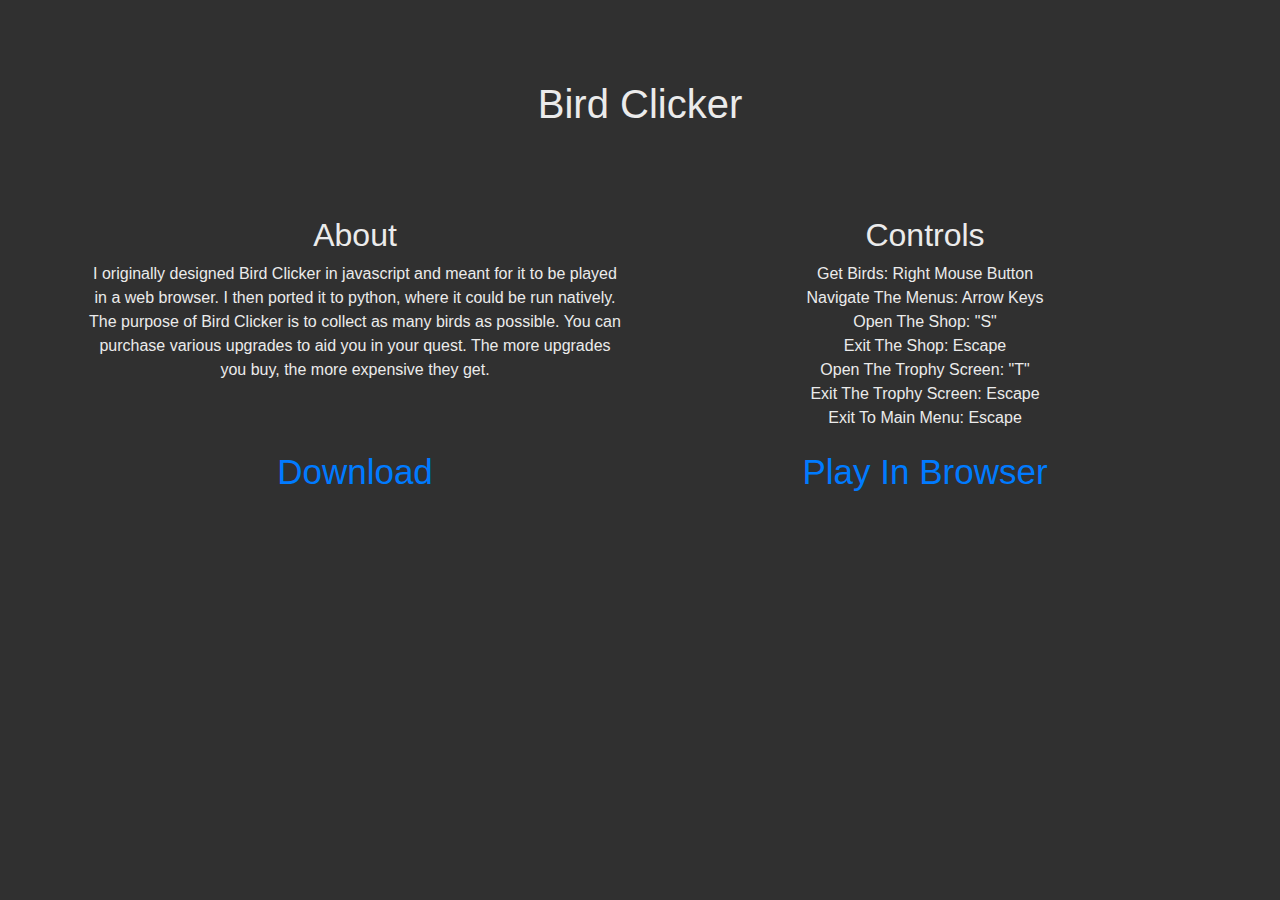
<file: index.html>
<!DOCTYPE html>
<html lang="en">
<head>
    <meta charset="UTF-8">
    <meta name="viewport" content="width=device-width, initial-scale=1.0">
    <meta http-equiv="X-UA-Compatible" content="ie=edge">
    <link rel="stylesheet" href="https://stackpath.bootstrapcdn.com/bootstrap/4.4.1/css/bootstrap.min.css" integrity="sha384-Vkoo8x4CGsO3+Hhxv8T/Q5PaXtkKtu6ug5TOeNV6gBiFeWPGFN9MuhOf23Q9Ifjh" crossorigin="anonymous">
    <link rel="stylesheet" href="index.css">
    <title>Bird Clicker</title>
</head>
<body>
    <div class="container">
        <div class="row align-items-start">
            <div class="col">
                <h1 class="padded">Bird Clicker</h1>
            </div>
        </div>
    </div>

    <div class="container">
        <div class="row align-items-start">
            <div class="col padded">
                <h2 id="test">About</h2>
                <p>I originally designed Bird Clicker in javascript and meant for it to be played in a web browser.  I then ported it to python, where it could be run natively.  The purpose of Bird Clicker is to collect as many birds as possible. You can purchase various upgrades to aid you in your quest.  The more upgrades you buy, the more expensive they get.</p>
            </div>
            <div class="col padded">
                <h2 id="test">Controls</h2>
                <p>
                Get Birds: Right Mouse Button<br>
                Navigate The Menus: Arrow Keys<br>
                Open The Shop: "S"<br>
                Exit The Shop: Escape<br>
                Open The Trophy Screen: "T"<br>
                Exit The Trophy Screen: Escape<br>
                Exit To Main Menu: Escape
                </p>
            </div>
        </div>
    </div>

    <div class="container">
        <div class="row align-items-start">
            <div class="col">
                <a href="https://github.com/ParrotGaming/Bird-Clicker/releases" target="_blank">Download</a>
            </div>
            <div class="col">
                <a href="play.html" target="_blank">Play In Browser</a>
            </div>
        </div>
    </div>

    <script src="https://code.jquery.com/jquery-3.4.1.slim.min.js" integrity="sha384-J6qa4849blE2+poT4WnyKhv5vZF5SrPo0iEjwBvKU7imGFAV0wwj1yYfoRSJoZ+n" crossorigin="anonymous"></script>
<script src="https://cdn.jsdelivr.net/npm/popper.js@1.16.0/dist/umd/popper.min.js" integrity="sha384-Q6E9RHvbIyZFJoft+2mJbHaEWldlvI9IOYy5n3zV9zzTtmI3UksdQRVvoxMfooAo" crossorigin="anonymous"></script>
<script src="https://stackpath.bootstrapcdn.com/bootstrap/4.4.1/js/bootstrap.min.js" integrity="sha384-wfSDF2E50Y2D1uUdj0O3uMBJnjuUD4Ih7YwaYd1iqfktj0Uod8GCExl3Og8ifwB6" crossorigin="anonymous"></script>
</body>
</html>
</file>
<file: index.css>
body {
    background-color: #303030;
    color:  #ebebeb;
    text-align: center;
}

.padded {
    margin-top: 5rem;
}

a {
    font-size: 35px;
}

a:hover {
    font-size: 35px;
    text-decoration: none;
}
</file>
